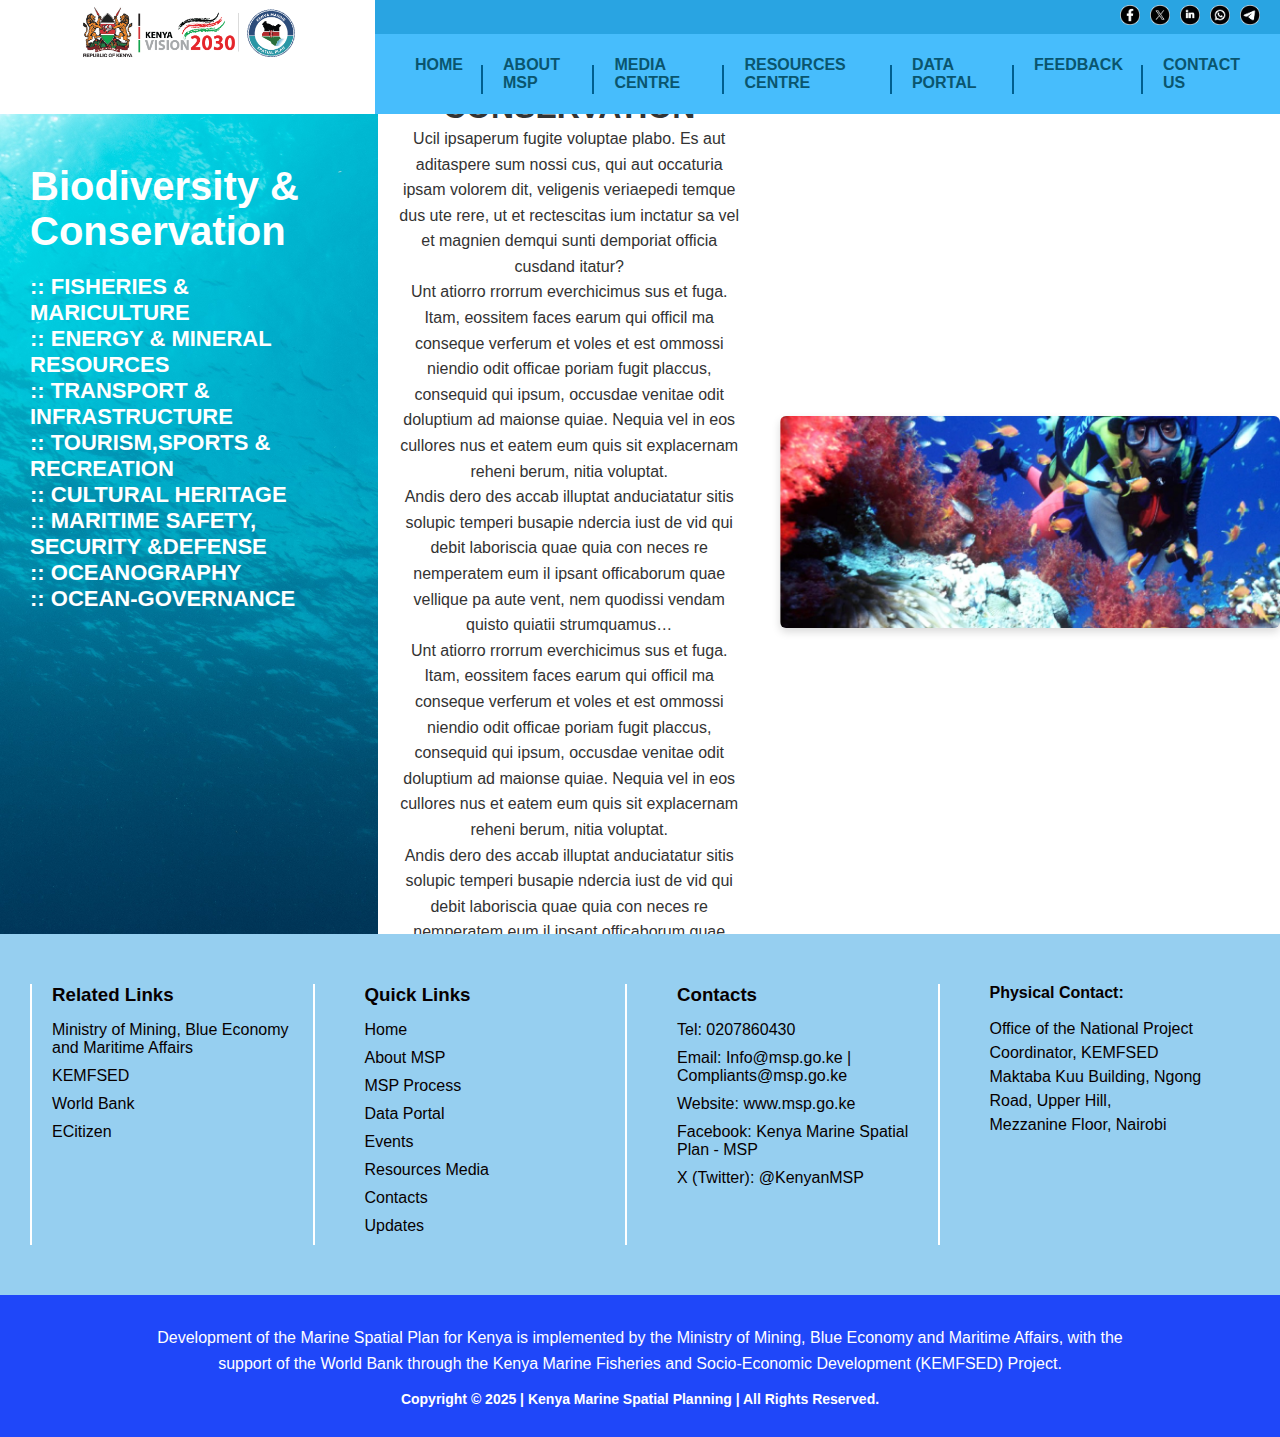
<file: MSP website 1/biodiversity.html>
<!DOCTYPE html>
<html lang="en">
<head>
  <meta charset="UTF-8">
  <title>BIODIVERSITY&CONSERVATION</title>
  <link rel="stylesheet" href="css/style.css">
  <style>
    /* 🔹 Dropdown Menu Styling */
    .nav-links li {
      position: relative;
    }
    .nav-links li ul {
      display: none;
      position: absolute;
      top: 100%;
      left: 0;
      background: #fff;
      list-style: none;
      padding: 0;
      margin: 0;
      box-shadow: 0 2px 6px rgba(0,0,0,0.15);
      min-width: 180px;
      z-index: 1000;
    }
    .nav-links li ul li {
      width: 100%;
    }
    .nav-links li ul li a {
      display: block;
      padding: 10px;
      color: #333;
      text-decoration: none;
      white-space: nowrap;
    }
    .nav-links li ul li a:hover {
      background: #0077cc;
      color: #fff;
    }
    .nav-links li:hover > ul {
      display: block;
    }
  </style>
</head>
<body>
  <header>
    <div class="social-icons">
      <a href="https://facebook.com" target="_blank"><img src="images/Facebook.png" alt="Facebook"></a>
      <a href="https://x.com" target="_blank"><img src="images/X.png" alt="X (Twitter)"></a>
      <a href="https://linkedin.com" target="_blank"><img src="images/LinkedIn.png" alt="LinkedIn"></a>
      <a href="https://whatsapp.com" target="_blank"><img src="images/Whatsapp.png" alt="Whatsapp"></a>
      <a href="https://Telegram.com" target="_blank"><img src="images/Telegram.png" alt="Telegram"></a>
    </div>

    <!-- 🔹 Top Bar for logo and nav -->
  <div class="top-bar">
    <div class="logo-box">
      <img src="images/logos.png" alt="Kenya Logo" class="logo">
      </div>

<!-- Navigation (right) -->
      <nav class="nav-bar">
        <ul class="nav-links">
          <li><a href="index.html">HOME</a></li>
          <li><a href="biodiversity.html">ABOUT MSP</a>
            <ul>
              <li><a href="#">Background</a></li>
              <li><a href="#">Governance Framework</a></li>
              <li><a href="#">Purpose,Goals & Objectives</a></li>
              <li><a href="#">Benefits</a></li>
              <li><a href="#">Planning Area</a></li>
              <li><a href="#">Funding</a></li>
            </ul>
          </li>
          <li><a href="cultural-heritage.html">MEDIA CENTRE</a>
            <ul>
              <li><a href="#">News</a></li>
              <li><a href="#">Events</a></li>
            </ul>
          </li>
          <li><a href="resources.html">RESOURCES CENTRE</a>
            <ul>
              <li><a href="#">Publications</a></li>
              <li><a href="#">Reports</a></li>
              <li><a href="#">News letters</a></li>
              <li><a href="#">Trainings</a></li>
              <li><a href="MSP-Factsheets.html">MSP Factsheets</a></li>
            </ul>
          </li>
          <li><a href="data-portal.html">DATA PORTAL</a></li>
          <li><a href="Tourism-sports-and-recreation.html">FEEDBACK</a>
            <ul>
              <li><a href="#">General Feedback</a></li>
              <li><a href="#">Public Submissions</a></li>
            </ul>
          </li>
          <li><a href="index.html">CONTACT US</a>
            <ul>
              <li><a href="#">Offices</a></li>
              <li><a href="#">Support</a></li>
              <li><a href="#">Feedback</a></li>
            </ul>
          </li>
        </ul>
      </nav>
      </div>
  </header>

  <section class="hero">
    <div class="left-column">
      <h1>Biodiversity & Conservation</h1>
      <p class="tagline">
        :: FISHERIES & MARICULTURE<br>
        :: ENERGY & MINERAL RESOURCES<br>
        :: TRANSPORT & INFRASTRUCTURE<br>
        :: TOURISM,SPORTS & RECREATION<br>
        :: CULTURAL HERITAGE<br>
        :: MARITIME SAFETY, SECURITY &DEFENSE<br>
        :: OCEANOGRAPHY<br> 
        :: OCEAN-GOVERNANCE<br>

      </p>
      

    </div>
<div class="right-column white-hero-box">
  <div class="right-column white-hero-box">
  <div class="white-box-layout">
    <!-- Left image column -->
    

    <!-- Center text -->
    <div class="white-box-content">
            <h1>BIODIVERSITY &amp; CONSERVATION</h1>
      <p>
        Ucil ipsaperum fugite voluptae plabo. Es aut aditaspere sum nossi cus, qui aut occaturia ipsam
        volorem dit, veligenis veriaepedi temque dus ute rere, ut et rectescitas ium inctatur sa vel et
        magnien demqui sunti demporiat officia cusdand itatur?
      </p>
      <p>
        Unt atiorro rrorrum everchicimus sus et fuga. Itam, eossitem faces earum qui officil ma conseque
        verferum et voles et est ommossi niendio odit officae poriam fugit placcus, consequid qui ipsum,
        occusdae venitae odit doluptium ad maionse quiae. Nequia vel in eos cullores nus et eatem eum
        quis sit explacernam reheni berum, nitia voluptat.
      </p>
      <p>
        Andis dero des accab illuptat anduciatatur sitis solupic temperi busapie ndercia iust de vid qui
        debit laboriscia quae quia con neces re nemperatem eum il ipsant officaborum quae vellique pa
        aute vent, nem quodissi vendam quisto quiatii strumquamus…
      </p>
      <p>
        Unt atiorro rrorrum everchicimus sus et fuga. Itam, eossitem faces earum qui officil ma conseque
        verferum et voles et est ommossi niendio odit officae poriam fugit placcus, consequid qui ipsum,
        occusdae venitae odit doluptium ad maionse quiae. Nequia vel in eos cullores nus et eatem eum
        quis sit explacernam reheni berum, nitia voluptat.
      </p>
      <p>
        Andis dero des accab illuptat anduciatatur sitis solupic temperi busapie ndercia iust de vid qui
        debit laboriscia quae quia con neces re nemperatem eum il ipsant officaborum quae vellique pa
        aute vent, nem quodissi vendam quisto quiatii strumquamus…
      </p>
    </div>

    <!-- Right image column -->
    <div class="image-column">
      <img src="images/001Sector_Biodoversity.jpg" width="500" alt="Image 4">
      
    </div>
  </div>
</div>

</div>

  </section>

  <section class="contact-section">
  <div class="contact-content">
    <div class="contact-column">
      <h3>Related Links</h3>
      <ul>
        <li>Ministry of Mining, Blue Economy and Maritime Affairs</li>
        <li>KEMFSED</li>
        <li>World Bank</li>
        <li>ECitizen</li>
      </ul>
    </div>

    <div class="contact-column">
      <h3>Quick Links</h3>
      <ul>
        <li>Home</li>
        <li>About MSP</li>
        <li>MSP Process</li>
        <li>Data Portal</li>
        <li>Events</li>
        <li>Resources Media</li>
        <li>Contacts</li>
        <li>Updates</li>
      </ul>
    </div>

    <div class="contact-column">
      <h3>Contacts</h3>
      <ul>
        <li>Tel: 0207860430</li>
        <li>Email: Info@msp.go.ke | Compliants@msp.go.ke</li>
        <li>Website: www.msp.go.ke</li>
        <li>Facebook: Kenya Marine Spatial Plan - MSP</li>
        <li>X (Twitter): @KenyanMSP</li>
      </ul>
    </div>

    <div class="contact-column">
      <h4>Physical Contact:</h4>
      <p>
        Office of the National Project Coordinator, KEMFSED <br>
        Maktaba Kuu Building, Ngong Road, Upper Hill,<br>
        Mezzanine Floor, Nairobi
      </p>
    </div>
    </div>
  </section>

  <section class="footer-section">
  <div class="footer-content">
    <p class="footer-description">
      Development of the Marine Spatial Plan for Kenya is implemented by the Ministry of Mining, Blue Economy and Maritime Affairs,
      with the support of the World Bank through the Kenya Marine Fisheries and Socio-Economic Development (KEMFSED) Project.
    </p>
    <p class="footer-copy">
      Copyright © 2025 | Kenya Marine Spatial Planning | All Rights Reserved.
    </p>
  </div>
  </section>


  <script src="js/slider.js"></script>
</body>
</html>
</file>
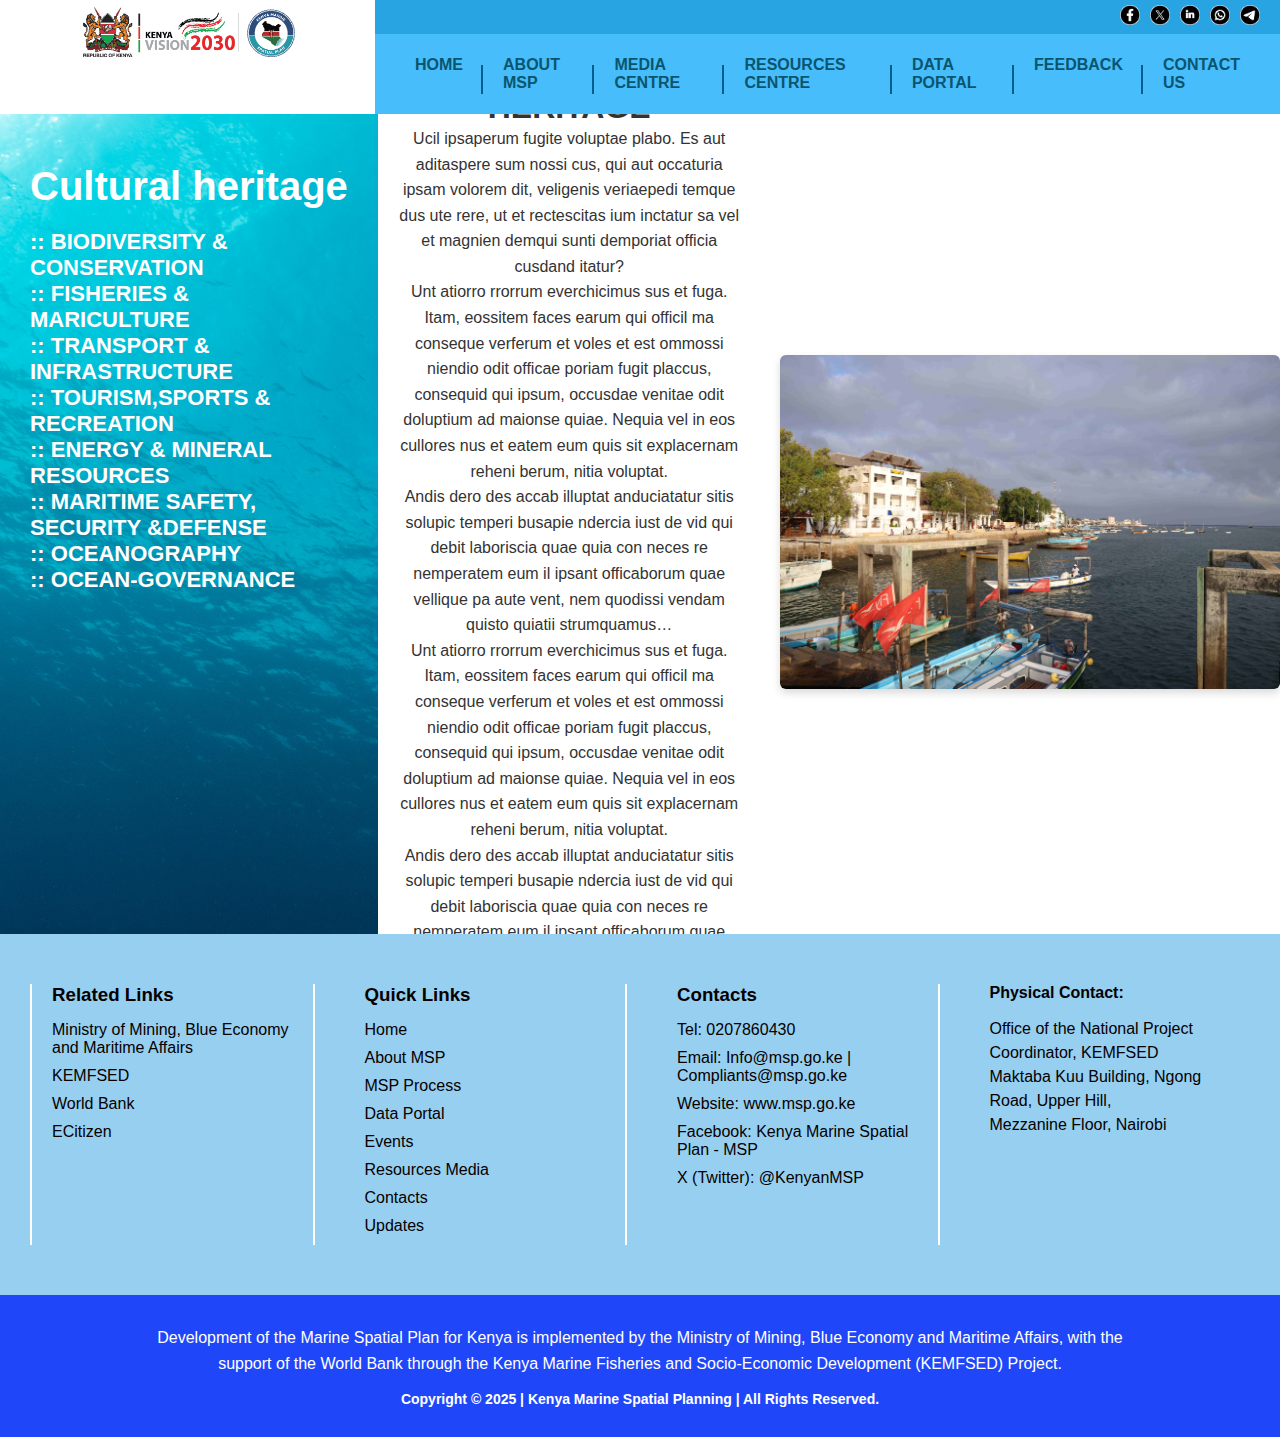
<file: MSP website 1/cultural-heritage.html>
<!DOCTYPE html>
<html lang="en">
<head>
  <meta charset="UTF-8">
  <title>Cultural Heritage</title>
  <link rel="stylesheet" href="css/style.css">
  <style>
    /* 🔹 Dropdown Menu Styling */
    .nav-links li {
      position: relative;
    }
    .nav-links li ul {
      display: none;
      position: absolute;
      top: 100%;
      left: 0;
      background: #fff;
      list-style: none;
      padding: 0;
      margin: 0;
      box-shadow: 0 2px 6px rgba(0,0,0,0.15);
      min-width: 180px;
      z-index: 1000;
    }
    .nav-links li ul li {
      width: 100%;
    }
    .nav-links li ul li a {
      display: block;
      padding: 10px;
      color: #333;
      text-decoration: none;
      white-space: nowrap;
    }
    .nav-links li ul li a:hover {
      background: #0077cc;
      color: #fff;
    }
    .nav-links li:hover > ul {
      display: block;
    }
  </style>
</head>
<body>
  <header>
    <div class="social-icons">
      <a href="https://facebook.com" target="_blank"><img src="images/Facebook.png" alt="Facebook"></a>
      <a href="https://x.com" target="_blank"><img src="images/X.png" alt="X (Twitter)"></a>
      <a href="https://linkedin.com" target="_blank"><img src="images/LinkedIn.png" alt="LinkedIn"></a>
      <a href="https://whatsapp.com" target="_blank"><img src="images/Whatsapp.png" alt="Whatsapp"></a>
      <a href="https://Telegram.com" target="_blank"><img src="images/Telegram.png" alt="Telegram"></a>
    </div>

    <!-- 🔹 Top Bar for logo and nav -->
  <div class="top-bar">
    <div class="logo-box">
      <img src="images/logos.png" alt="Kenya Logo" class="logo">
      </div>

<!-- Navigation (right) -->
      <nav class="nav-bar">
        <ul class="nav-links">
          <li><a href="index.html">HOME</a></li>
          <li><a href="biodiversity.html">ABOUT MSP</a>
            <ul>
              <li><a href="#">Background</a></li>
              <li><a href="#">Governance Framework</a></li>
              <li><a href="#">Purpose,Goals & Objectives</a></li>
              <li><a href="#">Benefits</a></li>
              <li><a href="#">Planning Area</a></li>
              <li><a href="#">Funding</a></li>
            </ul>
          </li>
          <li><a href="cultural-heritage.html">MEDIA CENTRE</a>
            <ul>
              <li><a href="#">News</a></li>
              <li><a href="#">Events</a></li>
            </ul>
          </li>
          <li><a href="resources.html">RESOURCES CENTRE</a>
            <ul>
              <li><a href="#">Publications</a></li>
              <li><a href="#">Reports</a></li>
              <li><a href="#">News letters</a></li>
              <li><a href="#">Trainings</a></li>
              <li><a href="MSP-Factsheets.html">MSP Factsheets</a></li>
            </ul>
          </li>
          <li><a href="data-portal.html">DATA PORTAL</a></li>
          <li><a href="Tourism-sports-and-recreation.html">FEEDBACK</a>
            <ul>
              <li><a href="#">General Feedback</a></li>
              <li><a href="#">Public Submissions</a></li>
            </ul>
          </li>
          <li><a href="index.html">CONTACT US</a>
            <ul>
              <li><a href="#">Offices</a></li>
              <li><a href="#">Support</a></li>
              <li><a href="#">Feedback</a></li>
            </ul>
          </li>
        </ul>
      </nav>
    </div>
  </header>

  <section class="hero">
    <div class="left-column">
      <h1>Cultural heritage</h1>
      <p class="tagline">
        :: BIODIVERSITY & CONSERVATION<br>
        :: FISHERIES & MARICULTURE<br>
        :: TRANSPORT & INFRASTRUCTURE<br>
        :: TOURISM,SPORTS & RECREATION<br>
        :: ENERGY & MINERAL RESOURCES<br>
        :: MARITIME SAFETY, SECURITY &DEFENSE<br>
        :: OCEANOGRAPHY<br> 
        :: OCEAN-GOVERNANCE<br>

      </p>
      

    </div>
<div class="right-column white-hero-box">
  <div class="right-column white-hero-box">
  <div class="white-box-layout">
    <!-- Left image column -->
    

    <!-- Center text -->
    <div class="white-box-content">
            <h1>CULTURAL HERITAGE</h1>
      <p>
        Ucil ipsaperum fugite voluptae plabo. Es aut aditaspere sum nossi cus, qui aut occaturia ipsam
        volorem dit, veligenis veriaepedi temque dus ute rere, ut et rectescitas ium inctatur sa vel et
        magnien demqui sunti demporiat officia cusdand itatur?
      </p>
      <p>
        Unt atiorro rrorrum everchicimus sus et fuga. Itam, eossitem faces earum qui officil ma conseque
        verferum et voles et est ommossi niendio odit officae poriam fugit placcus, consequid qui ipsum,
        occusdae venitae odit doluptium ad maionse quiae. Nequia vel in eos cullores nus et eatem eum
        quis sit explacernam reheni berum, nitia voluptat.
      </p>
      <p>
        Andis dero des accab illuptat anduciatatur sitis solupic temperi busapie ndercia iust de vid qui
        debit laboriscia quae quia con neces re nemperatem eum il ipsant officaborum quae vellique pa
        aute vent, nem quodissi vendam quisto quiatii strumquamus…
      </p>
      <p>
        Unt atiorro rrorrum everchicimus sus et fuga. Itam, eossitem faces earum qui officil ma conseque
        verferum et voles et est ommossi niendio odit officae poriam fugit placcus, consequid qui ipsum,
        occusdae venitae odit doluptium ad maionse quiae. Nequia vel in eos cullores nus et eatem eum
        quis sit explacernam reheni berum, nitia voluptat.
      </p>
      <p>
        Andis dero des accab illuptat anduciatatur sitis solupic temperi busapie ndercia iust de vid qui
        debit laboriscia quae quia con neces re nemperatem eum il ipsant officaborum quae vellique pa
        aute vent, nem quodissi vendam quisto quiatii strumquamus…
      </p>
    </div>

    <!-- Right image column -->
    <div class="image-column">
      <img src="images/001Sector_Cultural.JPG" width="500" alt="Image 4">
      
    </div>
  </div>
</div>

</div>

  </section>

  <section class="contact-section">
  <div class="contact-content">
    <div class="contact-column">
      <h3>Related Links</h3>
      <ul>
        <li>Ministry of Mining, Blue Economy and Maritime Affairs</li>
        <li>KEMFSED</li>
        <li>World Bank</li>
        <li>ECitizen</li>
      </ul>
    </div>

    <div class="contact-column">
      <h3>Quick Links</h3>
      <ul>
        <li>Home</li>
        <li>About MSP</li>
        <li>MSP Process</li>
        <li>Data Portal</li>
        <li>Events</li>
        <li>Resources Media</li>
        <li>Contacts</li>
        <li>Updates</li>
      </ul>
    </div>

    <div class="contact-column">
      <h3>Contacts</h3>
      <ul>
        <li>Tel: 0207860430</li>
        <li>Email: Info@msp.go.ke | Compliants@msp.go.ke</li>
        <li>Website: www.msp.go.ke</li>
        <li>Facebook: Kenya Marine Spatial Plan - MSP</li>
        <li>X (Twitter): @KenyanMSP</li>
      </ul>
    </div>

    <div class="contact-column">
      <h4>Physical Contact:</h4>
      <p>
        Office of the National Project Coordinator, KEMFSED <br>
        Maktaba Kuu Building, Ngong Road, Upper Hill,<br>
        Mezzanine Floor, Nairobi
      </p>
    </div>
    </div>
  </section>

  <section class="footer-section">
  <div class="footer-content">
    <p class="footer-description">
      Development of the Marine Spatial Plan for Kenya is implemented by the Ministry of Mining, Blue Economy and Maritime Affairs,
      with the support of the World Bank through the Kenya Marine Fisheries and Socio-Economic Development (KEMFSED) Project.
    </p>
    <p class="footer-copy">
      Copyright © 2025 | Kenya Marine Spatial Planning | All Rights Reserved.
    </p>
  </div>
  </section>


  <script src="js/slider.js"></script>
</body>
</html>
</file>
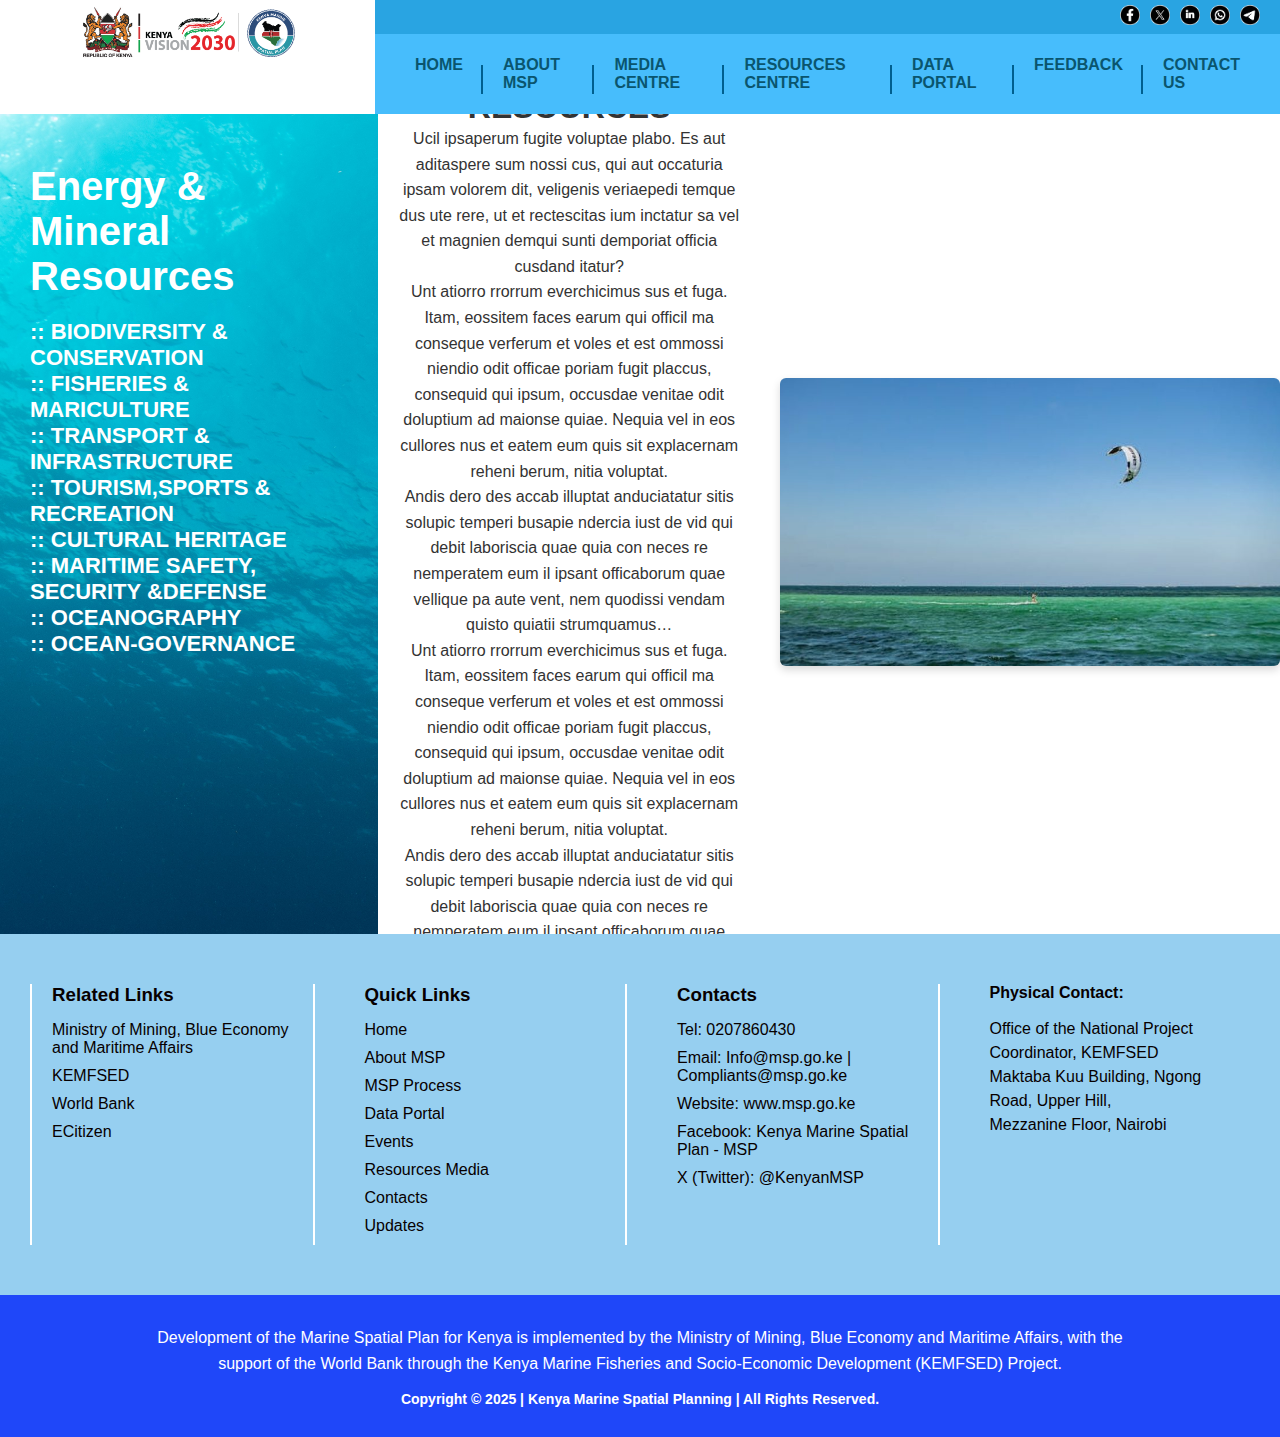
<file: MSP website 1/energy-and-mineral-resources.html>
<!DOCTYPE html>
<html lang="en">
<head>
  <meta charset="UTF-8">
  <title>ENERGY & MINERAL RESOURCES</title>
  <link rel="stylesheet" href="css/style.css">
  <style>
    /* 🔹 Dropdown Menu Styling */
    .nav-links li {
      position: relative;
    }
    .nav-links li ul {
      display: none;
      position: absolute;
      top: 100%;
      left: 0;
      background: #fff;
      list-style: none;
      padding: 0;
      margin: 0;
      box-shadow: 0 2px 6px rgba(0,0,0,0.15);
      min-width: 180px;
      z-index: 1000;
    }
    .nav-links li ul li {
      width: 100%;
    }
    .nav-links li ul li a {
      display: block;
      padding: 10px;
      color: #333;
      text-decoration: none;
      white-space: nowrap;
    }
    .nav-links li ul li a:hover {
      background: #0077cc;
      color: #fff;
    }
    .nav-links li:hover > ul {
      display: block;
    }
  </style>
</head>
<body>
  <header>
    <div class="social-icons">
      <a href="https://facebook.com" target="_blank"><img src="images/Facebook.png" alt="Facebook"></a>
      <a href="https://x.com" target="_blank"><img src="images/X.png" alt="X (Twitter)"></a>
      <a href="https://linkedin.com" target="_blank"><img src="images/LinkedIn.png" alt="LinkedIn"></a>
      <a href="https://whatsapp.com" target="_blank"><img src="images/Whatsapp.png" alt="Whatsapp"></a>
      <a href="https://Telegram.com" target="_blank"><img src="images/Telegram.png" alt="Telegram"></a>
    </div>

    <!-- 🔹 Top Bar for logo and nav -->
  <div class="top-bar">
    <div class="logo-box">
      <img src="images/logos.png" alt="Kenya Logo" class="logo">
      </div>

<!-- Navigation (right) -->
      <nav class="nav-bar">
        <ul class="nav-links">
          <li><a href="index.html">HOME</a></li>
          <li><a href="biodiversity.html">ABOUT MSP</a>
            <ul>
              <li><a href="#">Background</a></li>
              <li><a href="#">Governance Framework</a></li>
              <li><a href="#">Purpose,Goals & Objectives</a></li>
              <li><a href="#">Benefits</a></li>
              <li><a href="#">Planning Area</a></li>
              <li><a href="#">Funding</a></li>
            </ul>
          </li>
          <li><a href="cultural-heritage.html">MEDIA CENTRE</a>
            <ul>
              <li><a href="#">News</a></li>
              <li><a href="#">Events</a></li>
            </ul>
          </li>
          <li><a href="resources.html">RESOURCES CENTRE</a>
            <ul>
              <li><a href="#">Publications</a></li>
              <li><a href="#">Reports</a></li>
              <li><a href="#">News letters</a></li>
              <li><a href="#">Trainings</a></li>
              <li><a href="MSP-Factsheets.html">MSP Factsheets</a></li>
            </ul>
          </li>
          <li><a href="data-portal.html">DATA PORTAL</a></li>
          <li><a href="#">FEEDBACK</a>
            <ul>
              <li><a href="#">General Feedback</a></li>
              <li><a href="#">Public Submissions</a></li>
            </ul>
          </li>
          <li><a href="index.html">CONTACT US</a>
            <ul>
              <li><a href="#">Offices</a></li>
              <li><a href="#">Support</a></li>
              <li><a href="#">Feedback</a></li>
            </ul>
          </li>
        </ul>
      </nav>
      </div>
  </header>

  <section class="hero">
    <div class="left-column">
      <h1>Energy & Mineral Resources</h1>
      <p class="tagline">
        :: BIODIVERSITY & CONSERVATION<br>
        :: FISHERIES & MARICULTURE<br>
        :: TRANSPORT & INFRASTRUCTURE<br>
        :: TOURISM,SPORTS & RECREATION<br>
        :: CULTURAL HERITAGE<br>
        :: MARITIME SAFETY, SECURITY &DEFENSE<br>
        :: OCEANOGRAPHY<br> 
        :: OCEAN-GOVERNANCE<br>

      </p>
      

    </div>
<div class="right-column white-hero-box">
  <div class="right-column white-hero-box">
  <div class="white-box-layout">
    <!-- Left image column -->
    

    <!-- Center text -->
    <div class="white-box-content">
            <h1>ENERGY &amp; MINERAL RESOURCES</h1>
      <p>
        Ucil ipsaperum fugite voluptae plabo. Es aut aditaspere sum nossi cus, qui aut occaturia ipsam
        volorem dit, veligenis veriaepedi temque dus ute rere, ut et rectescitas ium inctatur sa vel et
        magnien demqui sunti demporiat officia cusdand itatur?
      </p>
      <p>
        Unt atiorro rrorrum everchicimus sus et fuga. Itam, eossitem faces earum qui officil ma conseque
        verferum et voles et est ommossi niendio odit officae poriam fugit placcus, consequid qui ipsum,
        occusdae venitae odit doluptium ad maionse quiae. Nequia vel in eos cullores nus et eatem eum
        quis sit explacernam reheni berum, nitia voluptat.
      </p>
      <p>
        Andis dero des accab illuptat anduciatatur sitis solupic temperi busapie ndercia iust de vid qui
        debit laboriscia quae quia con neces re nemperatem eum il ipsant officaborum quae vellique pa
        aute vent, nem quodissi vendam quisto quiatii strumquamus…
      </p>
      <p>
        Unt atiorro rrorrum everchicimus sus et fuga. Itam, eossitem faces earum qui officil ma conseque
        verferum et voles et est ommossi niendio odit officae poriam fugit placcus, consequid qui ipsum,
        occusdae venitae odit doluptium ad maionse quiae. Nequia vel in eos cullores nus et eatem eum
        quis sit explacernam reheni berum, nitia voluptat.
      </p>
      <p>
        Andis dero des accab illuptat anduciatatur sitis solupic temperi busapie ndercia iust de vid qui
        debit laboriscia quae quia con neces re nemperatem eum il ipsant officaborum quae vellique pa
        aute vent, nem quodissi vendam quisto quiatii strumquamus…
      </p>
    </div>

    <!-- Right image column -->
    <div class="image-column">
      <img src="images/0021Sector_Energy.jpg" width="500" alt="Image 4">
      
    </div>
  </div>
</div>

</div>

  </section>

  <section class="contact-section">
  <div class="contact-content">
    <div class="contact-column">
      <h3>Related Links</h3>
      <ul>
        <li>Ministry of Mining, Blue Economy and Maritime Affairs</li>
        <li>KEMFSED</li>
        <li>World Bank</li>
        <li>ECitizen</li>
      </ul>
    </div>

    <div class="contact-column">
      <h3>Quick Links</h3>
      <ul>
        <li>Home</li>
        <li>About MSP</li>
        <li>MSP Process</li>
        <li>Data Portal</li>
        <li>Events</li>
        <li>Resources Media</li>
        <li>Contacts</li>
        <li>Updates</li>
      </ul>
    </div>

    <div class="contact-column">
      <h3>Contacts</h3>
      <ul>
        <li>Tel: 0207860430</li>
        <li>Email: Info@msp.go.ke | Compliants@msp.go.ke</li>
        <li>Website: www.msp.go.ke</li>
        <li>Facebook: Kenya Marine Spatial Plan - MSP</li>
        <li>X (Twitter): @KenyanMSP</li>
      </ul>
    </div>

    <div class="contact-column">
      <h4>Physical Contact:</h4>
      <p>
        Office of the National Project Coordinator, KEMFSED <br>
        Maktaba Kuu Building, Ngong Road, Upper Hill,<br>
        Mezzanine Floor, Nairobi
      </p>
    </div>
    </div>
  </section>

  <section class="footer-section">
  <div class="footer-content">
    <p class="footer-description">
      Development of the Marine Spatial Plan for Kenya is implemented by the Ministry of Mining, Blue Economy and Maritime Affairs,
      with the support of the World Bank through the Kenya Marine Fisheries and Socio-Economic Development (KEMFSED) Project.
    </p>
    <p class="footer-copy">
      Copyright © 2025 | Kenya Marine Spatial Planning | All Rights Reserved.
    </p>
  </div>
  </section>


  <script src="js/slider.js"></script>
</body>
</html>
</file>
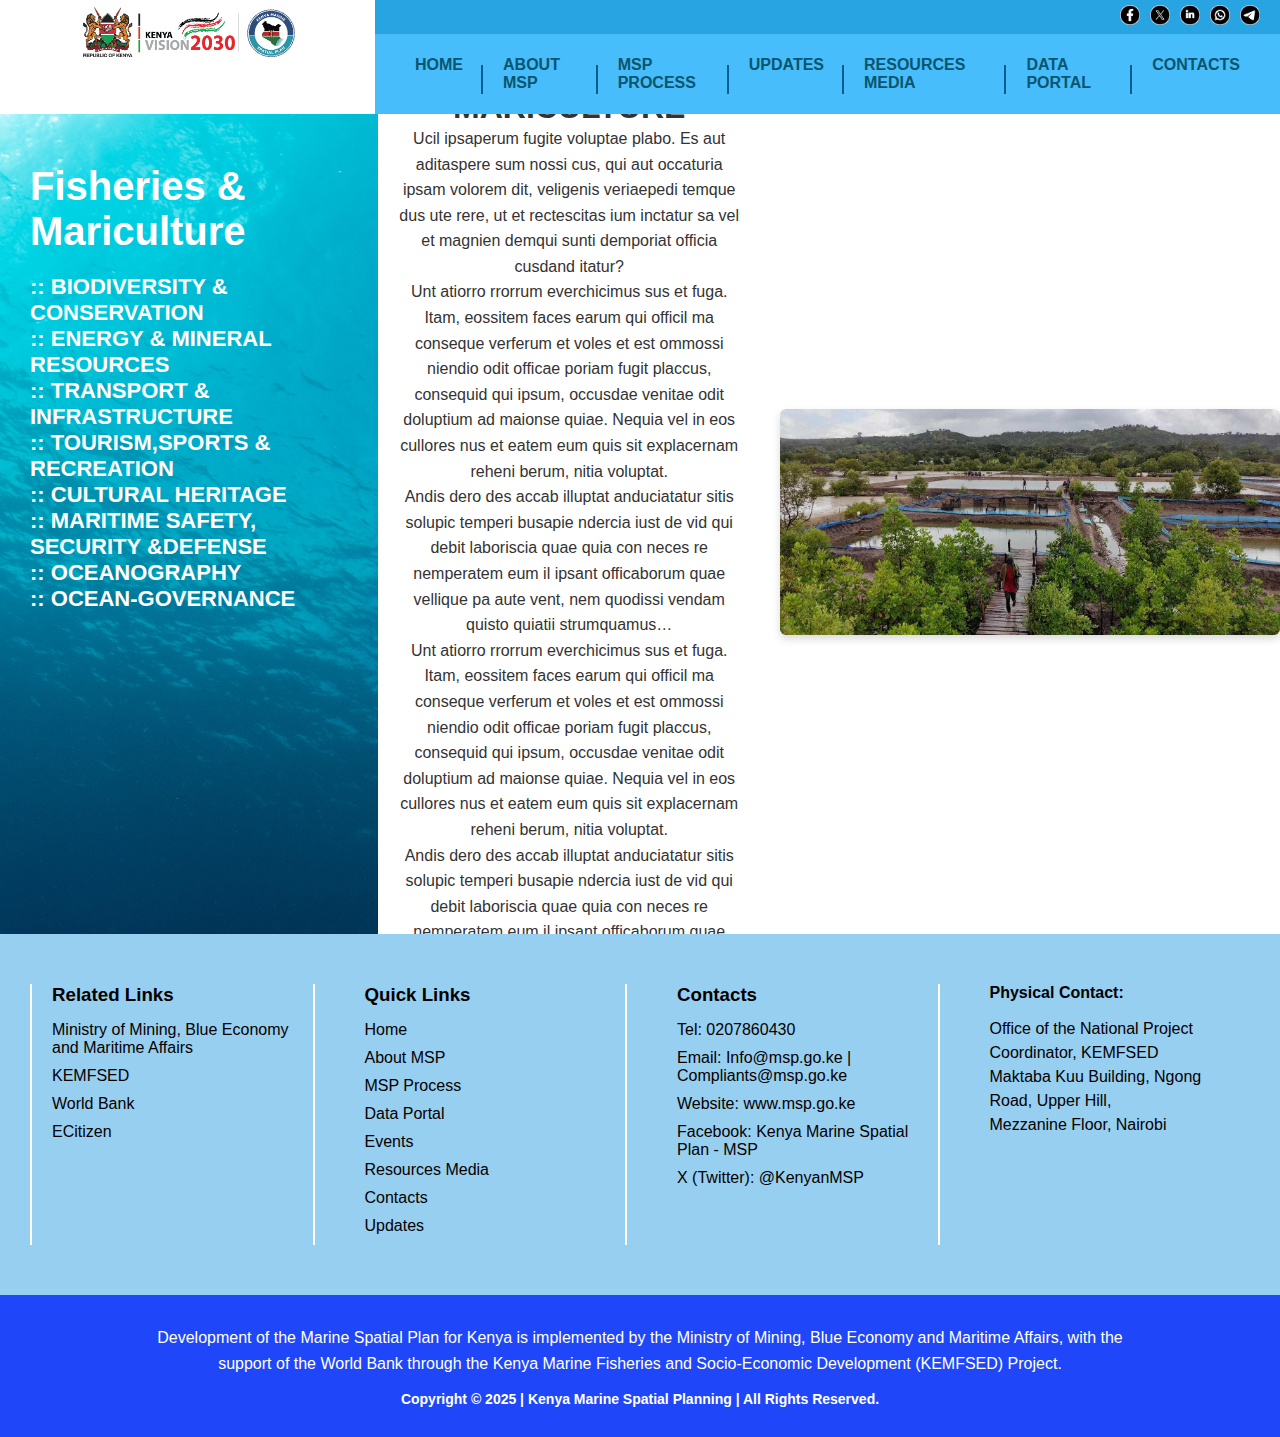
<file: MSP website 1/fisheries-and-mariculture.html>
<!DOCTYPE html>
<html lang="en">
<head>
  <meta charset="UTF-8">
  <title>FISHERIES&MARICULTURE</title>
  <link rel="stylesheet" href="css/style.css">
</head>
<body>
  <header>
    <div class="social-icons">
      <a href="https://facebook.com" target="_blank"><img src="images/Facebook.png" alt="Facebook"></a>
      <a href="https://x.com" target="_blank"><img src="images/X.png" alt="X (Twitter)"></a>
      <a href="https://linkedin.com" target="_blank"><img src="images/LinkedIn.png" alt="LinkedIn"></a>
      <a href="https://whatsapp.com" target="_blank"><img src="images/Whatsapp.png" alt="Whatsapp"></a>
      <a href="https://Telegram.com" target="_blank"><img src="images/Telegram.png" alt="Telegram"></a>
    </div>

    <!-- 🔹 Top Bar for logo and nav -->
  <div class="top-bar">
    <div class="logo-box">
      <img src="images/logos.png" alt="Kenya Logo" class="logo">
      </div>

      <!-- Navigation (right) -->
      <nav class="nav-bar">
        <ul class="nav-links">
         <li><a href="#">HOME</a></li>
         <li><a href="#">ABOUT MSP</a></li>
         <li><a href="#">MSP PROCESS</a></li>
         <li><a href="#">UPDATES</a></li>
         <li><a href="#">RESOURCES MEDIA</a></li>
         <li><a href="data-portal.html">DATA PORTAL</a></li>
         <li><a href="#">CONTACTS</a></li>
         </ul>
      </nav>
      </div>
  </header>

  <section class="hero">
    <div class="left-column">
      <h1>Fisheries & Mariculture</h1>
      <p class="tagline">
        :: BIODIVERSITY & CONSERVATION<br>
        :: ENERGY & MINERAL RESOURCES<br>
        :: TRANSPORT & INFRASTRUCTURE<br>
        :: TOURISM,SPORTS & RECREATION<br>
        :: CULTURAL HERITAGE<br>
        :: MARITIME SAFETY, SECURITY &DEFENSE<br>
        :: OCEANOGRAPHY<br> 
        :: OCEAN-GOVERNANCE<br>

      </p>
      

    </div>
<div class="right-column white-hero-box">
  <div class="right-column white-hero-box">
  <div class="white-box-layout">
    <!-- Left image column -->
    

    <!-- Center text -->
    <div class="white-box-content">
            <h1>FISHERIES &amp; MARICULTURE</h1>
      <p>
        Ucil ipsaperum fugite voluptae plabo. Es aut aditaspere sum nossi cus, qui aut occaturia ipsam
        volorem dit, veligenis veriaepedi temque dus ute rere, ut et rectescitas ium inctatur sa vel et
        magnien demqui sunti demporiat officia cusdand itatur?
      </p>
      <p>
        Unt atiorro rrorrum everchicimus sus et fuga. Itam, eossitem faces earum qui officil ma conseque
        verferum et voles et est ommossi niendio odit officae poriam fugit placcus, consequid qui ipsum,
        occusdae venitae odit doluptium ad maionse quiae. Nequia vel in eos cullores nus et eatem eum
        quis sit explacernam reheni berum, nitia voluptat.
      </p>
      <p>
        Andis dero des accab illuptat anduciatatur sitis solupic temperi busapie ndercia iust de vid qui
        debit laboriscia quae quia con neces re nemperatem eum il ipsant officaborum quae vellique pa
        aute vent, nem quodissi vendam quisto quiatii strumquamus…
      </p>
      <p>
        Unt atiorro rrorrum everchicimus sus et fuga. Itam, eossitem faces earum qui officil ma conseque
        verferum et voles et est ommossi niendio odit officae poriam fugit placcus, consequid qui ipsum,
        occusdae venitae odit doluptium ad maionse quiae. Nequia vel in eos cullores nus et eatem eum
        quis sit explacernam reheni berum, nitia voluptat.
      </p>
      <p>
        Andis dero des accab illuptat anduciatatur sitis solupic temperi busapie ndercia iust de vid qui
        debit laboriscia quae quia con neces re nemperatem eum il ipsant officaborum quae vellique pa
        aute vent, nem quodissi vendam quisto quiatii strumquamus…
      </p>
    </div>

    <!-- Right image column -->
    <div class="image-column">
      <img src="images/001Sector_Mariculture.jpg" width="500" alt="Image 4">
      
    </div>
  </div>
</div>

</div>

  </section>

  <section class="contact-section">
  <div class="contact-content">
    <div class="contact-column">
      <h3>Related Links</h3>
      <ul>
        <li>Ministry of Mining, Blue Economy and Maritime Affairs</li>
        <li>KEMFSED</li>
        <li>World Bank</li>
        <li>ECitizen</li>
      </ul>
    </div>

    <div class="contact-column">
      <h3>Quick Links</h3>
      <ul>
        <li>Home</li>
        <li>About MSP</li>
        <li>MSP Process</li>
        <li>Data Portal</li>
        <li>Events</li>
        <li>Resources Media</li>
        <li>Contacts</li>
        <li>Updates</li>
      </ul>
    </div>

    <div class="contact-column">
      <h3>Contacts</h3>
      <ul>
        <li>Tel: 0207860430</li>
        <li>Email: Info@msp.go.ke | Compliants@msp.go.ke</li>
        <li>Website: www.msp.go.ke</li>
        <li>Facebook: Kenya Marine Spatial Plan - MSP</li>
        <li>X (Twitter): @KenyanMSP</li>
      </ul>
    </div>

    <div class="contact-column">
      <h4>Physical Contact:</h4>
      <p>
        Office of the National Project Coordinator, KEMFSED <br>
        Maktaba Kuu Building, Ngong Road, Upper Hill,<br>
        Mezzanine Floor, Nairobi
      </p>
    </div>
    </div>
  </section>

  <section class="footer-section">
  <div class="footer-content">
    <p class="footer-description">
      Development of the Marine Spatial Plan for Kenya is implemented by the Ministry of Mining, Blue Economy and Maritime Affairs,
      with the support of the World Bank through the Kenya Marine Fisheries and Socio-Economic Development (KEMFSED) Project.
    </p>
    <p class="footer-copy">
      Copyright © 2025 | Kenya Marine Spatial Planning | All Rights Reserved.
    </p>
  </div>
  </section>


  <script src="js/slider.js"></script>
</body>
</html>
</file>
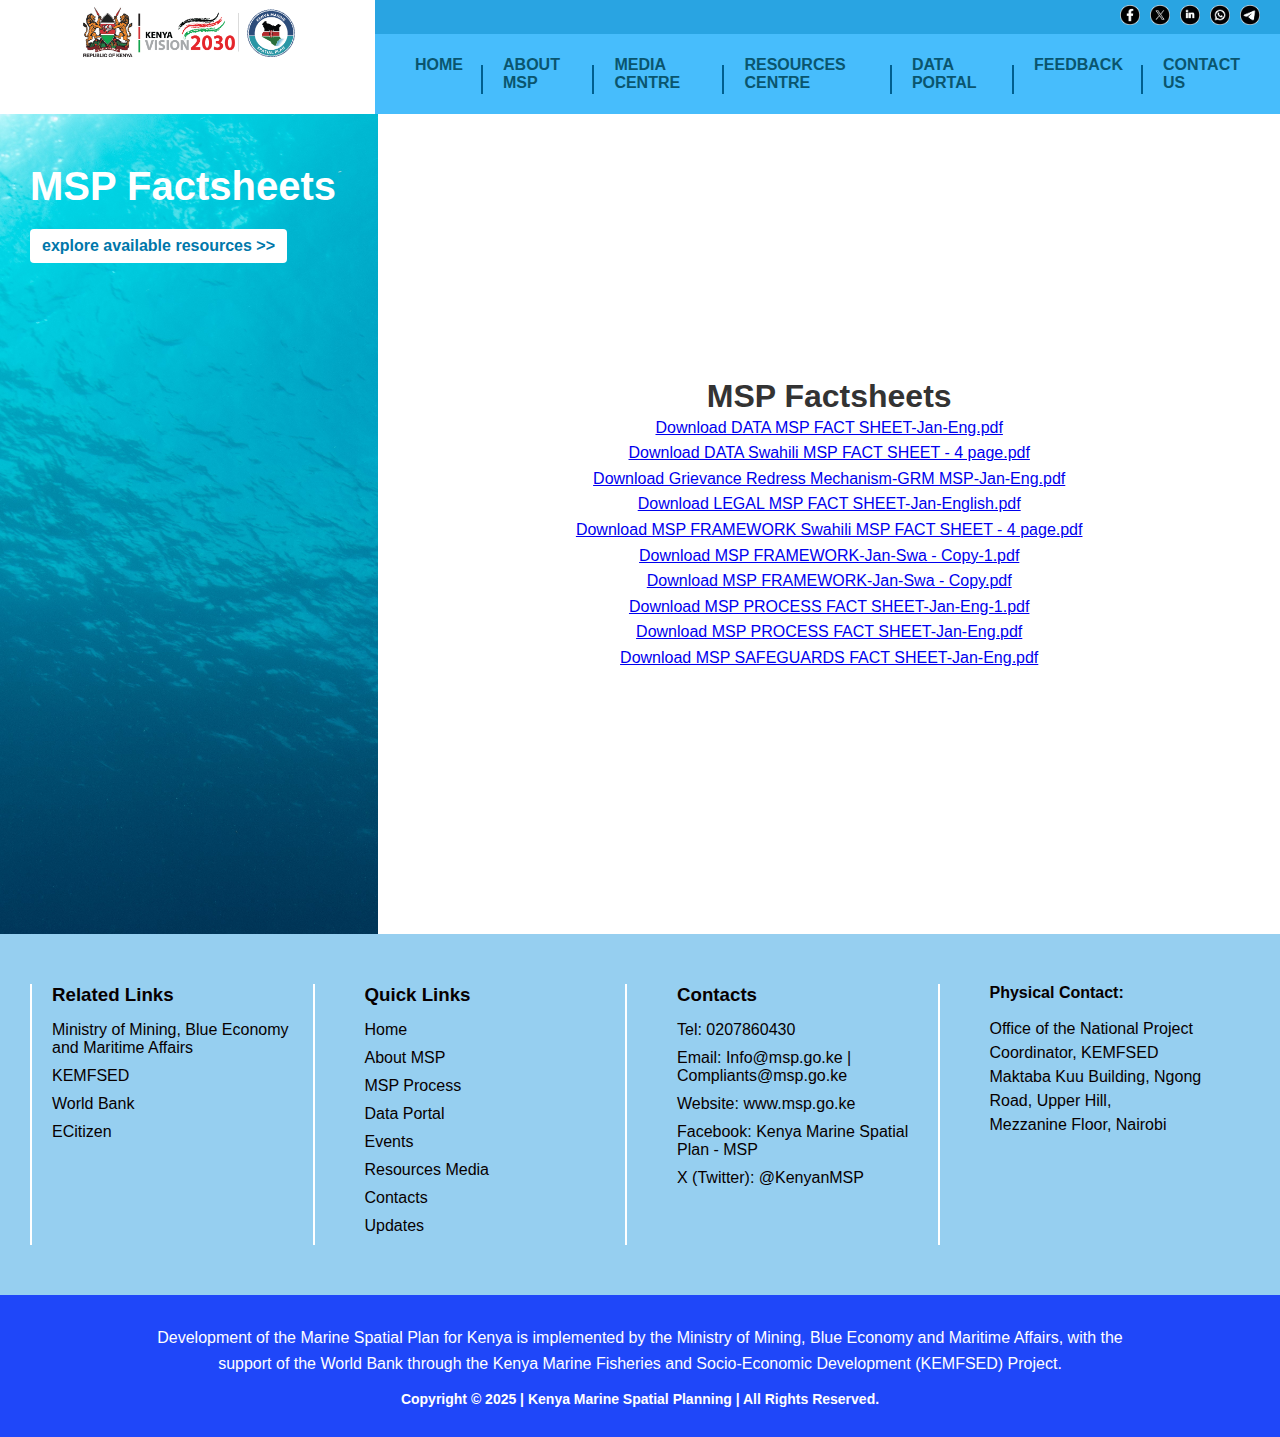
<file: MSP website 1/MSP-Factsheets.html>
<!DOCTYPE html>
<html lang="en">
<head>
  <meta charset="UTF-8">
  <title>MSP Factsheets</title>
  <link rel="stylesheet" href="css/style.css">
  <style>
    /* 🔹 Dropdown Menu Styling */
    .nav-links li {
      position: relative;
    }
    .nav-links li ul {
      display: none;
      position: absolute;
      top: 100%;
      left: 0;
      background: #fff;
      list-style: none;
      padding: 0;
      margin: 0;
      box-shadow: 0 2px 6px rgba(0,0,0,0.15);
      min-width: 180px;
      z-index: 1000;
    }
    .nav-links li ul li {
      width: 100%;
    }
    .nav-links li ul li a {
      display: block;
      padding: 10px;
      color: #333;
      text-decoration: none;
      white-space: nowrap;
    }
    .nav-links li ul li a:hover {
      background: #0077cc;
      color: #fff;
    }
    .nav-links li:hover > ul {
      display: block;
    }
  </style>
</head>
<body>
  <header>
    <div class="social-icons">
      <a href="https://facebook.com" target="_blank"><img src="images/Facebook.png" alt="Facebook"></a>
      <a href="https://x.com" target="_blank"><img src="images/X.png" alt="X (Twitter)"></a>
      <a href="https://linkedin.com" target="_blank"><img src="images/LinkedIn.png" alt="LinkedIn"></a>
      <a href="https://whatsapp.com" target="_blank"><img src="images/Whatsapp.png" alt="Whatsapp"></a>
      <a href="https://Telegram.com" target="_blank"><img src="images/Telegram.png" alt="Telegram"></a>
    </div>

    <!-- 🔹 Top Bar for logo and nav -->
  <div class="top-bar">
    <div class="logo-box">
      <img src="images/logos.png" alt="Kenya Logo" class="logo">
      </div>

      <!-- Navigation (right) -->
      <nav class="nav-bar">
        <ul class="nav-links">
          <li><a href="index.html">HOME</a></li>
          <li><a href="biodiversity.html">ABOUT MSP</a>
            <ul>
              <li><a href="#">Background</a></li>
              <li><a href="#">Governance Framework</a></li>
              <li><a href="#">Purpose,Goals & Objectives</a></li>
              <li><a href="#">Benefits</a></li>
              <li><a href="#">Planning Area</a></li>
              <li><a href="#">Funding</a></li>
            </ul>
          </li>
          <li><a href="cultural-heritage.html">MEDIA CENTRE</a>
            <ul>
              <li><a href="#">News</a></li>
              <li><a href="#">Events</a></li>
            </ul>
          </li>
          <li><a href="resources.html">RESOURCES CENTRE</a>
            <ul>
              <li><a href="#">Publications</a></li>
              <li><a href="#">Reports</a></li>
              <li><a href="#">News letters</a></li>
              <li><a href="#">Trainings</a></li>
              <li><a href="#">MSP Factsheets</a></li>
            </ul>
          </li>
          <li><a href="data-portal.html">DATA PORTAL</a></li>
          <li><a href="Tourism-sports-and-recreation.html">FEEDBACK</a>
            <ul>
              <li><a href="#">General Feedback</a></li>
              <li><a href="#">Public Submissions</a></li>
            </ul>
          </li>
          <li><a href="index.html">CONTACT US</a>
            <ul>
              <li><a href="#">Offices</a></li>
              <li><a href="#">Support</a></li>
              <li><a href="#">Feedback</a></li>
            </ul>
          </li>
        </ul>
      </nav>
      </div>
  </header>

  <section class="hero">
    <div class="left-column">
      <h1>MSP Factsheets</h1>
      <a href="data-portal.html" class="read-more-btn">explore available resources &gt;&gt;</a>
     <!-- <p class="tagline">
        :: Dashboards<br>
        :: Datasets<br>
        :: Maps<br>
        :: Geostories<br>
        :: Documents<br>
      </p>
    -->
      <!-- 
      <div class="announcement">
        <h3>:: ANNOUNCEMENTS</h3>
        <p>Call for submissions on intent to plan</p>
      </div>
    -->
    </div>
<div class="right-column white-hero-box">
  <div class="right-column white-hero-box">
  <div class="white-box-layout">
    <!-- Left image column 
    <div class="image-column">
      <img src="images/Data.jpg" alt="Image 1">
      <img src="images/Data.jpg" alt="Image 2">
      <img src="images/Data.jpg" alt="Image 3">
    </div>
    -->
    <!-- Center text -->
    <div class="white-box-content">
            <h1>MSP Factsheets</h1>
      <p>
        <a href="images/DATA MSP FACT SHEET-Jan-Eng.pdf" download>Download DATA MSP FACT SHEET-Jan-Eng.pdf</a>

      </p>
      <p>
        <a href="images/DATA Swahili MSP FACT SHEET - 4 page.pdf" download>Download DATA Swahili MSP FACT SHEET - 4 page.pdf</a>

      </p>
      <p>
        <a href="images/Grievance Redress Mechanism-GRM MSP-Jan-Eng.pdf" download>Download Grievance Redress Mechanism-GRM MSP-Jan-Eng.pdf</a>

      </p>
       <p>
        <a href="images/LEGAL MSP FACT SHEET-Jan-English.pdf" download>Download LEGAL MSP FACT SHEET-Jan-English.pdf</a>

      </p>
      <p>
        <a href="images/MSP FRAMEWORK Swahili MSP FACT SHEET - 4 page.pdf" download>Download MSP FRAMEWORK Swahili MSP FACT SHEET - 4 page.pdf</a>

      </p>
      <p>
        <a href="images/MSP FRAMEWORK-Jan-Swa - Copy-1.pdf" download>Download MSP FRAMEWORK-Jan-Swa - Copy-1.pdf</a>

      </p>
      <p>
        <a href="images/MSP FRAMEWORK-Jan-Swa - Copy.pdf" download>Download MSP FRAMEWORK-Jan-Swa - Copy.pdf</a>

      </p>
      <p>
        <a href="images/MSP PROCESS FACT SHEET-Jan-Eng-1.pdf" download>Download MSP PROCESS FACT SHEET-Jan-Eng-1.pdf</a>

      </p>
       <p>
        <a href="images/MSP PROCESS FACT SHEET-Jan-Eng.pdf" download>Download MSP PROCESS FACT SHEET-Jan-Eng.pdf</a>

      </p>
      <p>
        <a href="images/MSP SAFEGUARDS FACT SHEET-Jan-Eng.pdf" download>Download MSP SAFEGUARDS FACT SHEET-Jan-Eng.pdf</a>

      </p>
    </div>

    <!-- Right image column 
    <div class="image-column">
      <img src="images/Data.jpg" alt="Image 4">
      <img src="images/Data.jpg" alt="Image 5">
      <img src="images/Data.jpg" alt="Image 6">
    </div>
    -->
  </div>
</div>

</div>

  </section>

  

   
  <section class="contact-section">
  <div class="contact-content">
    <div class="contact-column">
      <h3>Related Links</h3>
      <ul>
        <li>Ministry of Mining, Blue Economy and Maritime Affairs</li>
        <li>KEMFSED</li>
        <li>World Bank</li>
        <li>ECitizen</li>
      </ul>
    </div>

    <div class="contact-column">
      <h3>Quick Links</h3>
      <ul>
        <li>Home</li>
        <li>About MSP</li>
        <li>MSP Process</li>
        <li>Data Portal</li>
        <li>Events</li>
        <li>Resources Media</li>
        <li>Contacts</li>
        <li>Updates</li>
      </ul>
    </div>

    <div class="contact-column">
      <h3>Contacts</h3>
      <ul>
        <li>Tel: 0207860430</li>
        <li>Email: Info@msp.go.ke | Compliants@msp.go.ke</li>
        <li>Website: www.msp.go.ke</li>
        <li>Facebook: Kenya Marine Spatial Plan - MSP</li>
        <li>X (Twitter): @KenyanMSP</li>
      </ul>
    </div>

    <div class="contact-column">
      <h4>Physical Contact:</h4>
      <p>
        Office of the National Project Coordinator, KEMFSED <br>
        Maktaba Kuu Building, Ngong Road, Upper Hill,<br>
        Mezzanine Floor, Nairobi
      </p>
    </div>
    </div>
  </section>

  <section class="footer-section">
  <div class="footer-content">
    <p class="footer-description">
      Development of the Marine Spatial Plan for Kenya is implemented by the Ministry of Mining, Blue Economy and Maritime Affairs,
      with the support of the World Bank through the Kenya Marine Fisheries and Socio-Economic Development (KEMFSED) Project.
    </p>
    <p class="footer-copy">
      Copyright © 2025 | Kenya Marine Spatial Planning | All Rights Reserved.
    </p>
  </div>
  </section>


  <script src="js/slider.js"></script>
</body>
</html>
</file>
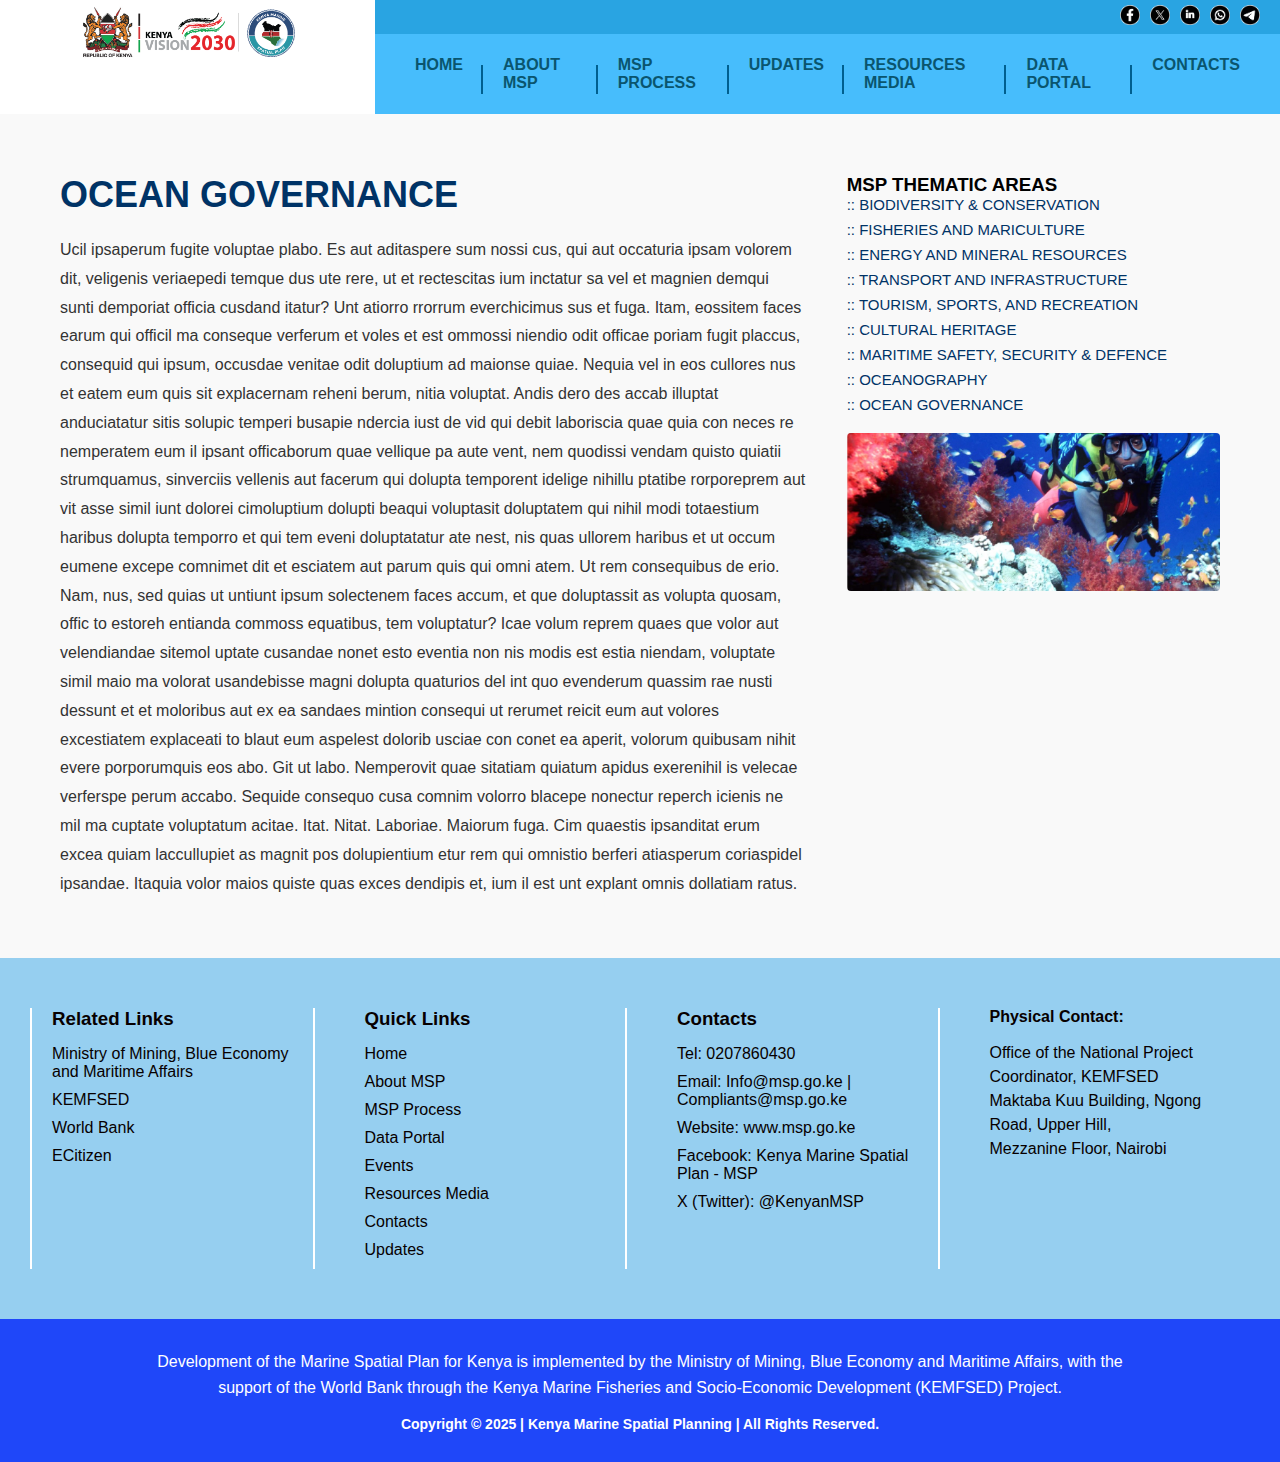
<file: MSP website 1/ocean-governance.html>
<!DOCTYPE html>
<html lang="en">
<head>
  <meta charset="UTF-8" />
  <meta name="viewport" content="width=device-width, initial-scale=1.0"/>
  <title>Ocean Governance</title>
  <link rel="stylesheet" href="css/style.css" />
</head>
<body>
  <header>
  <!-- TOP SECTION: Social Icons + Logo + Navbar -->
  <div class="social-icons">
      <a href="https://facebook.com" target="_blank"><img src="images/Facebook.png" alt="Facebook"></a>
      <a href="https://x.com" target="_blank"><img src="images/X.png" alt="X (Twitter)"></a>
      <a href="https://linkedin.com" target="_blank"><img src="images/LinkedIn.png" alt="LinkedIn"></a>
      <a href="https://whatsapp.com" target="_blank"><img src="images/Whatsapp.png" alt="Whatsapp"></a>
      <a href="https://Telegram.com" target="_blank"><img src="images/Telegram.png" alt="Telegram"></a>
    </div>
    <!-- 🔹 Top Bar for logo and nav -->
  <div class="top-bar">
    <div class="logo-box">
      <img src="images/logos.png" alt="Kenya Logo" class="logo">
      </div>
    <!-- Navigation (right) -->
      <nav class="nav-bar">
        <ul class="nav-links">
         <li><a href="index.html">HOME</a></li>
         <li><a href="#">ABOUT MSP</a></li>
         <li><a href="#">MSP PROCESS</a></li>
         <li><a href="#">UPDATES</a></li>
         <li><a href="#">RESOURCES MEDIA</a></li>
         <li><a href="#">DATA PORTAL</a></li>
         <li><a href="#">CONTACTS</a></li>
         </ul>
      </nav>
      </div>
  </header>
  <!-- Header Section -->
  <section class="biodiversity-header">
    <div class="bio-left">
      <h1>OCEAN GOVERNANCE</h1>
      <p>
        Ucil ipsaperum fugite voluptae plabo. Es aut aditaspere sum nossi cus, qui aut occaturia ipsam volorem
dit, veligenis veriaepedi temque dus ute rere, ut et rectescitas ium inctatur sa vel et magnien demqui
sunti demporiat officia cusdand itatur?
Unt atiorro rrorrum everchicimus sus et fuga. Itam, eossitem faces earum qui officil ma conseque verferum et voles et est ommossi niendio odit officae poriam fugit placcus, consequid qui ipsum, occusdae
venitae odit doluptium ad maionse quiae. Nequia vel in eos cullores nus et eatem eum quis sit explacernam reheni berum, nitia voluptat.
Andis dero des accab illuptat anduciatatur sitis solupic temperi busapie ndercia iust de vid qui debit
laboriscia quae quia con neces re nemperatem eum il ipsant officaborum quae vellique pa aute vent, nem
quodissi vendam quisto quiatii strumquamus, sinverciis vellenis aut facerum qui dolupta temporent idelige
nihillu ptatibe rorporeprem aut vit asse simil iunt dolorei cimoluptium dolupti beaqui voluptasit doluptatem
qui nihil modi totaestium haribus dolupta temporro et qui tem eveni doluptatatur ate nest, nis quas ullorem haribus et ut occum eumene excepe comnimet dit et esciatem aut parum quis qui omni atem. Ut rem
consequibus de erio. Nam, nus, sed quias ut untiunt ipsum solectenem faces accum, et que doluptassit
as volupta quosam, offic to estoreh entianda commoss equatibus, tem voluptatur?
Icae volum reprem quaes que volor aut velendiandae sitemol uptate cusandae nonet esto eventia non
nis modis est estia niendam, voluptate simil maio ma volorat usandebisse magni dolupta quaturios del
int quo evenderum quassim rae nusti dessunt et et moloribus aut ex ea sandaes mintion consequi ut
rerumet reicit eum aut volores excestiatem explaceati to blaut eum aspelest dolorib usciae con conet
ea aperit, volorum quibusam nihit evere porporumquis eos abo. Git ut labo. Nemperovit quae sitatiam
quiatum apidus exerenihil is velecae verferspe perum accabo. Sequide consequo cusa comnim volorro
blacepe nonectur reperch icienis ne mil ma cuptate voluptatum acitae. Itat.
Nitat. Laboriae. Maiorum fuga. Cim quaestis ipsanditat erum excea quiam laccullupiet as magnit pos dolupientium etur rem qui omnistio berferi atiasperum coriaspidel ipsandae. Itaquia volor maios quiste quas
exces dendipis et, ium il est unt explant omnis dollatiam ratus.
      </p>
    </div>
    <div class="bio-right">
      <h3>MSP THEMATIC AREAS</h3>
      <ul class="msp-thematic-list">
        <li>:: BIODIVERSITY & CONSERVATION</li>
        <li>:: FISHERIES AND MARICULTURE</li>
        <li>:: ENERGY AND MINERAL RESOURCES</li>
        <li>:: TRANSPORT AND INFRASTRUCTURE</li>
        <li>:: TOURISM, SPORTS, AND RECREATION</li>
        <li>:: CULTURAL HERITAGE</li>
        <li>:: MARITIME SAFETY, SECURITY & DEFENCE</li>
        <li>:: OCEANOGRAPHY</li>
        <li>:: OCEAN GOVERNANCE</li>
      </ul>
      <img src="images/001Sector_Biodoversity.jpg" alt="Thematic Illustration" class="msp-thematic-image">
    </div>
  </section>

  <!-- CONTACT SECTION -->
  <section class="contact-section">
  <div class="contact-content">
    <div class="contact-column">
      <h3>Related Links</h3>
      <ul>
        <li>Ministry of Mining, Blue Economy and Maritime Affairs</li>
        <li>KEMFSED</li>
        <li>World Bank</li>
        <li>ECitizen</li>
      </ul>
    </div>

    <div class="contact-column">
      <h3>Quick Links</h3>
      <ul>
        <li>Home</li>
        <li>About MSP</li>
        <li>MSP Process</li>
        <li>Data Portal</li>
        <li>Events</li>
        <li>Resources Media</li>
        <li>Contacts</li>
        <li>Updates</li>
      </ul>
    </div>

    <div class="contact-column">
      <h3>Contacts</h3>
      <ul>
        <li>Tel: 0207860430</li>
        <li>Email: Info@msp.go.ke | Compliants@msp.go.ke</li>
        <li>Website: www.msp.go.ke</li>
        <li>Facebook: Kenya Marine Spatial Plan - MSP</li>
        <li>X (Twitter): @KenyanMSP</li>
      </ul>
    </div>

    <div class="contact-column">
      <h4>Physical Contact:</h4>
      <p>
        Office of the National Project Coordinator, KEMFSED <br>
        Maktaba Kuu Building, Ngong Road, Upper Hill,<br>
        Mezzanine Floor, Nairobi
      </p>
    </div>
    </div>
  </section>

  <!-- FOOTER -->
  <section class="footer-section">
  <div class="footer-content">
    <p class="footer-description">
      Development of the Marine Spatial Plan for Kenya is implemented by the Ministry of Mining, Blue Economy and Maritime Affairs,
      with the support of the World Bank through the Kenya Marine Fisheries and Socio-Economic Development (KEMFSED) Project.
    </p>
    <p class="footer-copy">
      Copyright © 2025 | Kenya Marine Spatial Planning | All Rights Reserved.
    </p>
  </div>
  </section>

</body>
</html>
</file>
<file: MSP website 1/css/style.css>
* {
  margin: 0;
  padding: 0;
  box-sizing: border-box;
}

body, html {
  font-family: Arial, sans-serif;
  height: 100%;
}


.top-bar {
  display: flex;
  height: 80px;
  background-color: white;
}

/* Logo box on the left */
.logo-box {
  background-color: white;
  display: flex;
  justify-content: center;
  align-items: center;
  padding: 0 80.4px;
  height: 100%;
  position: relative;
  top: -41px; /* Move it upward to overlap the social bar */
  z-index: 3; /* Make sure it's above the social-icons */
  width: 29.3%
}

.logo-box img {
  display: block;
  margin: 0 auto;       /* Horizontally center it */
  height: 0 auto;       /* Horizontally center it */         /* control logo size*/
  object-fit: contain;  /* Keep aspect ratio */          
  padding: 0; /* Ensure no extra space */
}


.logo {
  height: 60px;
  display: block;
}

/* Social Media Icons Container */
.social-icons {
  display: flex;
  justify-content: flex-end;
  align-items: center;
  padding: 5px 20px;
  background-color: rgb(41, 164, 226);
  gap: 10px;
}

.social-icons a img {
  height: 20px;
  width: 20px;
  transition: transform 0.2s;
}

.social-icons a:hover img {
  transform: scale(1.2);
}

/* Nav bar */
/* Nav bar on the right */
.nav-bar {
  flex-grow: 1;
  background-color: #47bdfc; /* ocean blue */
  display: flex;
  align-items: center;
  justify-content: flex-end;
  padding: 0 20px;
}

.nav-links {
  display: flex;
  list-style: none;
  margin: 0;
  padding: 0;
}

.nav-links li {
  padding: 0 20px;
  position: relative;
}

/* Blue vertical separators */
.nav-links li:not(:last-child)::after {
  content: "";
  position: absolute;
  right: 0;
  top: 25%;
  height: 80%;
  width: 2px;
  background-color: #005f8f; /* deeper ocean blue */
}

.nav-links a {
  text-decoration: none;
  color: #0a556e;
  font-weight: bold;
}



.hero {
  display: flex;
  height: calc(100vh - 80px);
  position: relative;
  background-image: url('../images/vertical-closeup-shot-stripped-exotic-tropical-fish-swimming-deep-underwater.jpg');  /* applies behind everything */
  background-size: cover;
  background-position: center;
  z-index: 0;
}


.left-column {
  width: 40%;
  color: white;
  padding: 50px 30px;
  z-index: 1;
}

.left-column {
  display: flex;
  flex-direction: column;
  justify-content: flex-start;
  height: 100%;
}
.left-column h1 {
  font-size: 40px;
  margin-bottom: 20px;
  font-weight: bold;
}

.tagline {
  font-size: 22px;
  font-weight: bold;
  margin-bottom: 20px;
}


.read-more-btn {
  display: inline-block;   /* shrink to text size */
  background: white;
  color: #0077aa;
  font-weight: bold;
  padding: 8px 12px;
  text-decoration: none;
  margin-bottom: 30px;
  align-self: flex-start;  /* prevents stretching in flexbox */
  border-radius: 4px;      /* optional: nicer look */
}

.announcement {
  margin-top: auto;       /* pushes announcements to the bottom of the column */
  border-top: 3px solid white;
  padding-top: 20px;
}

.announcement h3 {
  margin: 0;              /* prevent browser margin quirks */
  font-size: 18px;
  font-weight: bold;
}

.right-column {
  width: 60%;
  position: relative;
  z-index: 1;
  overflow: hidden;
}

.slider {
  width: 100%;
  height: 100%;
  position: relative;
}

.slide {
  position: absolute;
  top: 0;
  left: 0;
  height: 100%;
  width: 100%;
  object-fit: cover;
  opacity: 0;
  transition: opacity 1s ease-in-out;
  z-index: 0;
}

.slide.active {
  opacity: 1;
  z-index: 1;
}

.msp-thematic-section {
  background-color: #a2d8f0; /* Light blue background */
  padding: 60px 40px;
}

.msp-heading {
  text-align: center;
  font-size: 2.5rem;
  color: #003366;
  margin-bottom: 40px;
  font-weight: bold;
}

.msp-grid {
  display: grid;
  grid-template-columns: repeat(3, 1fr);
  gap: 30px;
}

@media (max-width: 992px) {
  .msp-grid {
    grid-template-columns: repeat(2, 1fr);
  }
}

@media (max-width: 600px) {
  .msp-grid {
    grid-template-columns: 1fr;
  }
}


.msp-card {
  background-color: white;
  border: 2px solid white;
  overflow: hidden;
  display: flex;
  flex-direction: column;
}

.msp-card img {
  width: 100%;
  height: 180px;
  object-fit: cover;
}

.msp-content {
  padding: 15px;
}

.msp-content h3 {
  color: white;
  background: rgba(0, 51, 102, 0.85);
  padding: 10px;
  margin-top: -40px;
  font-size: 1.2rem;
}

.msp-content p {
  margin: 15px 0;
  font-size: 0.95rem;
  color: #003366;
}

.learn-more {
  background: white;
  border: none;
  color: #003366;
  padding: 5px 10px;
  text-decoration: none;
  font-weight: bold;
  font-size: 0.9rem;
  display: inline-block;
  transition: 0.3s ease;
}

.learn-more:hover {
  background: #003366;
  color: white;
}

.msp-info-section {
  padding: 60px 30px;
  background: #fff;
}

.msp-info-container {
  display: flex;
  flex-wrap: wrap;
  gap: 40px;
}

.msp-info-column {
  flex: 1 1 30%;
  min-width: 280px;
}

.msp-info-title {
  font-size: 1.4em;
  font-weight: bold;
  text-transform: uppercase;
  margin-bottom: 20px;
}

.arrow {
  font-weight: bold;
  color: #0070b8; /* ocean blue */
}

.blue {
  color: #1b4f91;
}

.feature-content {
  border: 1px solid #ccc;
  padding: 20px;
  background: #f9f9f9;
}

.feature-content h3 {
  font-size: 1.2em;
  margin-bottom: 10px;
}

.feature-content p {
  font-size: 0.95em;
  color: #333;
  margin-bottom: 15px;
}

.learn-more {
  display: inline-block;
  padding: 6px 12px;
  background: #ddd;
  font-size: 0.5em;
  text-decoration: none;
  color: #000;
}

.event {
  margin-bottom: 20px;
}

.event-date {
  color: #1b4f91;
  font-weight: bold;
}

.event-title {
  font-size: 1em;
}

.blue-bold {
  color: #6e6fb6;
  font-weight: bold;
}

.gray-bold {
  color: #666;
  font-weight: bold;
}

.updates-list {
  list-style: none;
  padding: 0;
}

.updates-list li {
  margin-bottom: 10px;
  font-size: 0.95em;
  position: relative;
  padding-left: 20px;
}

.updates-list li::before {
  content: "::";
  position: absolute;
  left: 0;
  color: #444;
}

.contact-section {
  background-color: rgb(150, 207, 240);
  padding: 50px 30px;
  color: #070000;
}

.contact-content {
  display: flex;
  justify-content: space-between;
  gap: 30px;
  border-left: 2px solid white;
}

.contact-column {
  flex: 1;
  padding: 0 20px;
  border-right: 2px solid white;
}

.contact-column:last-child {
  border-right: none;
}

.contact-column h3,
.contact-column h4 {
  margin-bottom: 15px;
  font-weight: bold;
}

.contact-column ul {
  list-style: none;
  padding: 0;
  margin: 0;
}

.contact-column ul li {
  margin-bottom: 10px;
}

.contact-column p {
  margin: 0;
  line-height: 1.5;
}

.footer-section {
  background-color: #1f47f9; 
  color: #ffffff;
  padding: 30px 20px;
  text-align: center;
}

.footer-description {
  max-width: 1000px;
  margin: 0 auto 15px;
  line-height: 1.6;
  font-size: 16px;
}

.footer-copy {
  font-size: 14px;
  font-weight: bold;
  margin: 0;
}

/* Two-column Biodiversity header layout */
.biodiversity-header {
  display: flex;
  flex-wrap: wrap;
  padding: 60px;
  background-color: #f9f9f9;
  gap: 40px;
}

.bio-left {
  flex: 2;
  min-width: 300px;
}

.bio-left h1 {
  font-size: 36px;
  color: #003366;
  margin-bottom: 20px;
}

.bio-left p {
  font-size: 16px;
  line-height: 1.8;
  color: #333;
}

.bio-right {
  flex: 1;
  min-width: 250px;
}

.bio-right h2 {
  font-size: 20px;
  color: #003366;
  margin-bottom: 15px;
}

.msp-thematic-list {
  list-style: none;
  padding: 0;
  margin-bottom: 20px;
}

.msp-thematic-list li {
  margin-bottom: 8px;
  font-size: 15px;
  color: #003366;
}

.msp-thematic-image {
  width: 100%;
  height: auto;
  border-radius: 4px;
}
/* Layout for white box with side image stacks */
.white-hero-box {
  background: #fff;
  width: 100%;
  height: 100%;
  display: flex;
  justify-content: center;
  align-items: center;
}

.white-box-layout {
  display: flex;
  justify-content: space-between;
  align-items: center;
  height: 100%;
  width: 100%;
  gap: 20px;
}



/* Each column balances width 
.image-column {
  flex: 1;                        
  display: flex;
  flex-direction: column;
  justify-content: center;
  align-items: center;
  gap: 12px;
}

*/

.image-column img {
  width: 500px;                     /* fit within column */              /* prevents oversized squares */
  object-fit: cover;
  border-radius: 6px;
  box-shadow: 0 4px 8px rgba(0,0,0,0.15);
}

/* Center text block with balanced width */
.white-box-content {
  flex: 2;                        /* text gets more space than images */
  text-align: center;
  color: #333;
  max-width: none;                /* no artificial squeeze */
  padding: 20px;   /* 🔹 Add this line */

}

.white-box-content h2 {
  font-size: 28px;
  color: #003366;
  margin-bottom: 15px;
}

.white-box-content p {
  font-size: 16px;
  line-height: 1.6;
}



/* Center text block with balanced width */
.white-box-content {
  flex: 2;                        /* text gets more space than images */
  text-align: center;
  color: #333;
  max-width: none;                /* no artificial squeeze */
}

.white-box-content h2 {
  font-size: 28px;
  color: #003366;
  margin-bottom: 15px;
}

.white-box-content p {
  font-size: 16px;
  line-height: 1.6;
}
</file>
